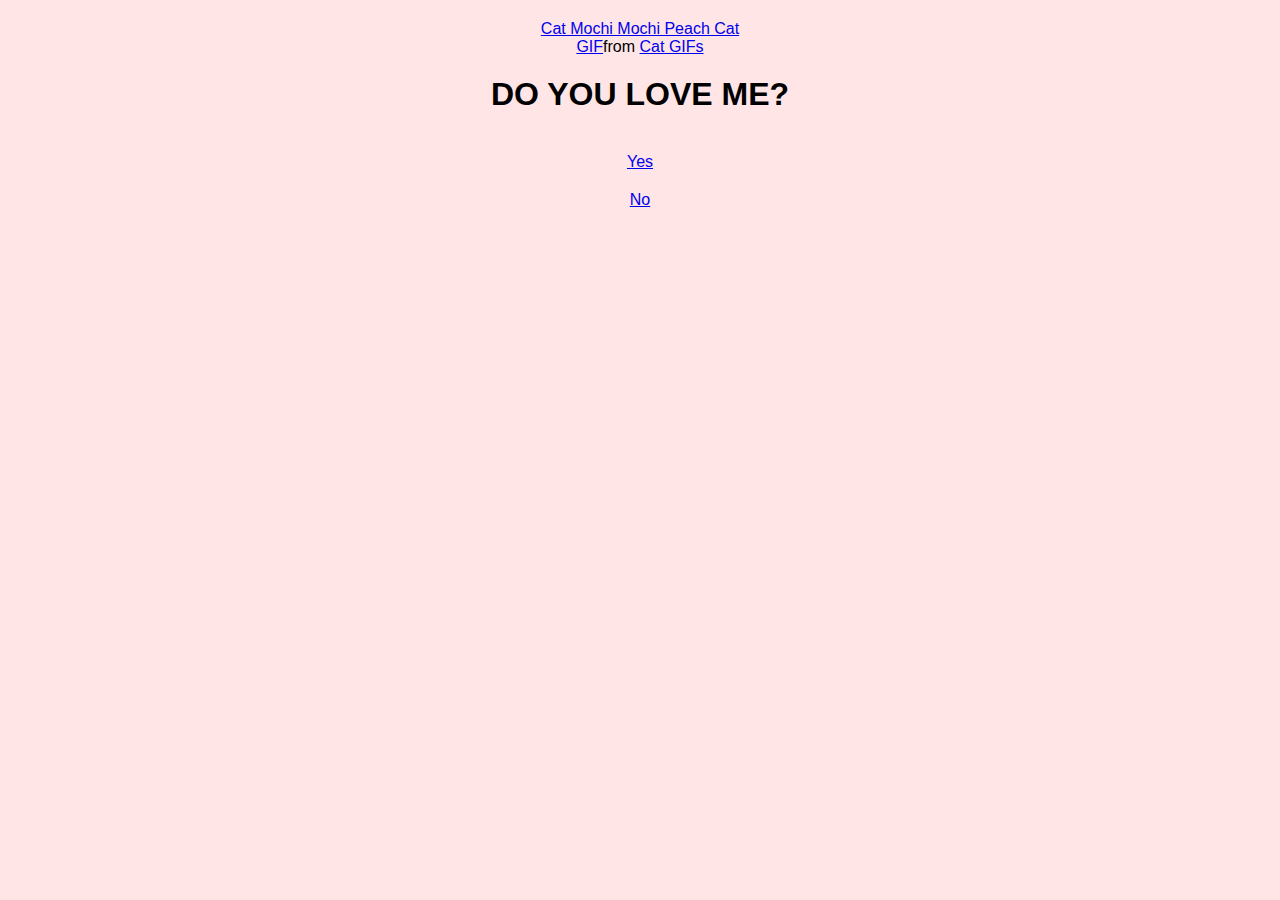
<file: index.html>
<!DOCTYPE html>
<html lang="en">
    <head>
        <meta charset="UTF-8">
        <META NAME="viewport" content="width=device-width, initial-scale=1.0">
            <title>FOR YOU</title>

            <link rel="stylesheet" href="./style.css" />
            </head>
     <body>
        <div class="container">
            <div
                     class="tenor-gif-embed"
                     data-postid="3003885793812832628" 
                     data-share-method="host" 
                     data-aspect-ratio="1" 
                     data-width="100%"
                >
                     <a href="https://tenor.com/view/cat-mochi-mochi-peach-cat-dancing-dance-moves-gif-3003885793812832628">Cat Mochi Mochi Peach Cat GIF</a
                >from 
                <a href="https://tenor.com/search/cat-gifs">Cat GIFs</a>
            </div>
            <script
                 type="text/javascript"
                 async 
                 src="https://tenor.com/embed.js"
                ></script>
            <h1>DO YOU LOVE ME?</h1>

            <div class="container">
                <a href="yes.html">Yes</a>
                <a href="no.html">No</a>
                </div>
            </div>
     </body>
 </htmL>
</file>
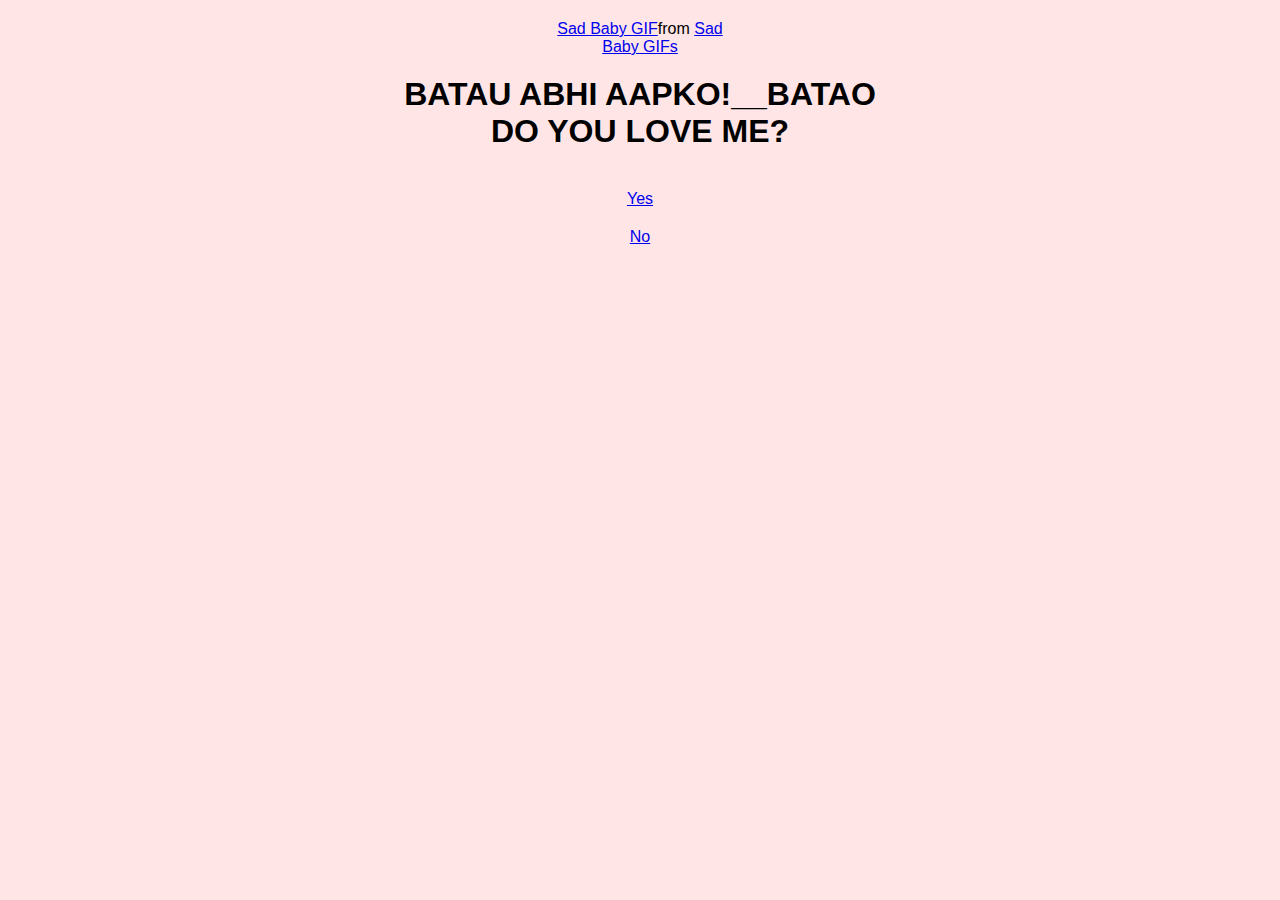
<file: no.html>
<!DOCTYPE html>
<html lang="en">
    <head>
        <meta charset="UTF-8">
        <META NAME="viewport" content="width=device-width, initial-scale=1.0">
            <title>FOR YOU</title>

            <link rel="stylesheet" href="./style.css" />
            </head>
     <body>
        <div class="container">
            <div 
               class="tenor-gif-embed" 
               data-postid="10797160705693024102" 
               data-share-method="host" 
               data-aspect-ratio="1" 
               data-width="100%"
            >
              <a
               href="https://tenor.com/view/sad-baby-gif-10797160705693024102">Sad Baby GIF</a
               >from 
               <a href="https://tenor.com/search/sad+baby-gifs">Sad Baby GIFs</a>
            </div> 
            <script 
                type="text/javascript" 
                async src="https://tenor.com/embed.js"
                ></script>
            <h1>BATAU ABHI AAPKO!__BATAO DO YOU LOVE ME?</h1>
            

            <div class="container">
                <a href="yes.html">Yes</a>
                <a href="no.html">No</a>
                </div>
            </div>
     </body>
 </htmL>
</file>
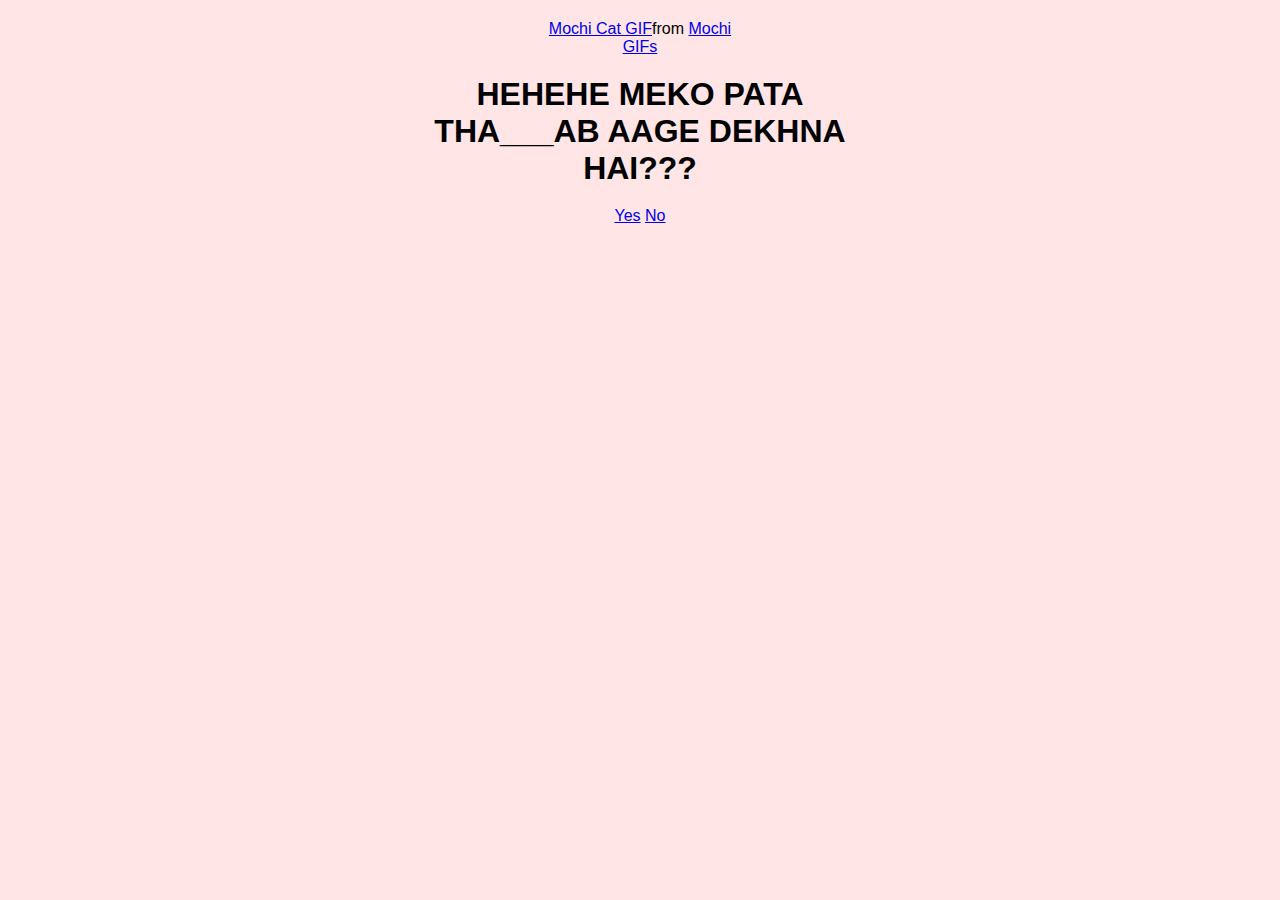
<file: yes.html>
<!DOCTYPE html>
<html lang="en">
    <head>
        <meta charset="UTF-8">
        <META NAME="viewport" content="width=device-width, initial-scale=1.0">
            <title>FOR YOU</title>

            <link rel="stylesheet" href="./style.css" />
            </head>
     <body>
        <div class="container">
            <div
                class="tenor-gif-embed" 
                data-postid="253027946666209433" 
                data-share-method="host" 
                data-aspect-ratio="1.37853" 
                data-width="100%"
                >
                <a href="https://tenor.com/view/mochi-cat-mochi-and-goma-goma-and-peach-mochi-mochi-peach-cat-gif-gif-253027946666209433">Mochi Cat GIF</a
                    >from 
                    <a href="https://tenor.com/search/mochi-gifs">Mochi GIFs</a>
                </div> 
                <script 
                    type="text/javascript" 
                    async 
                    src="https://tenor.com/embed.js"
                ></script>
            <h1>HEHEHE MEKO PATA THA___AB AAGE DEKHNA HAI???</h1>
            <div class="containER">
                <a href="yes1.html">Yes</a>
                <a href="no.html">No</a>
                </div>
            </div>
     </body>
 </htmL>
</file>
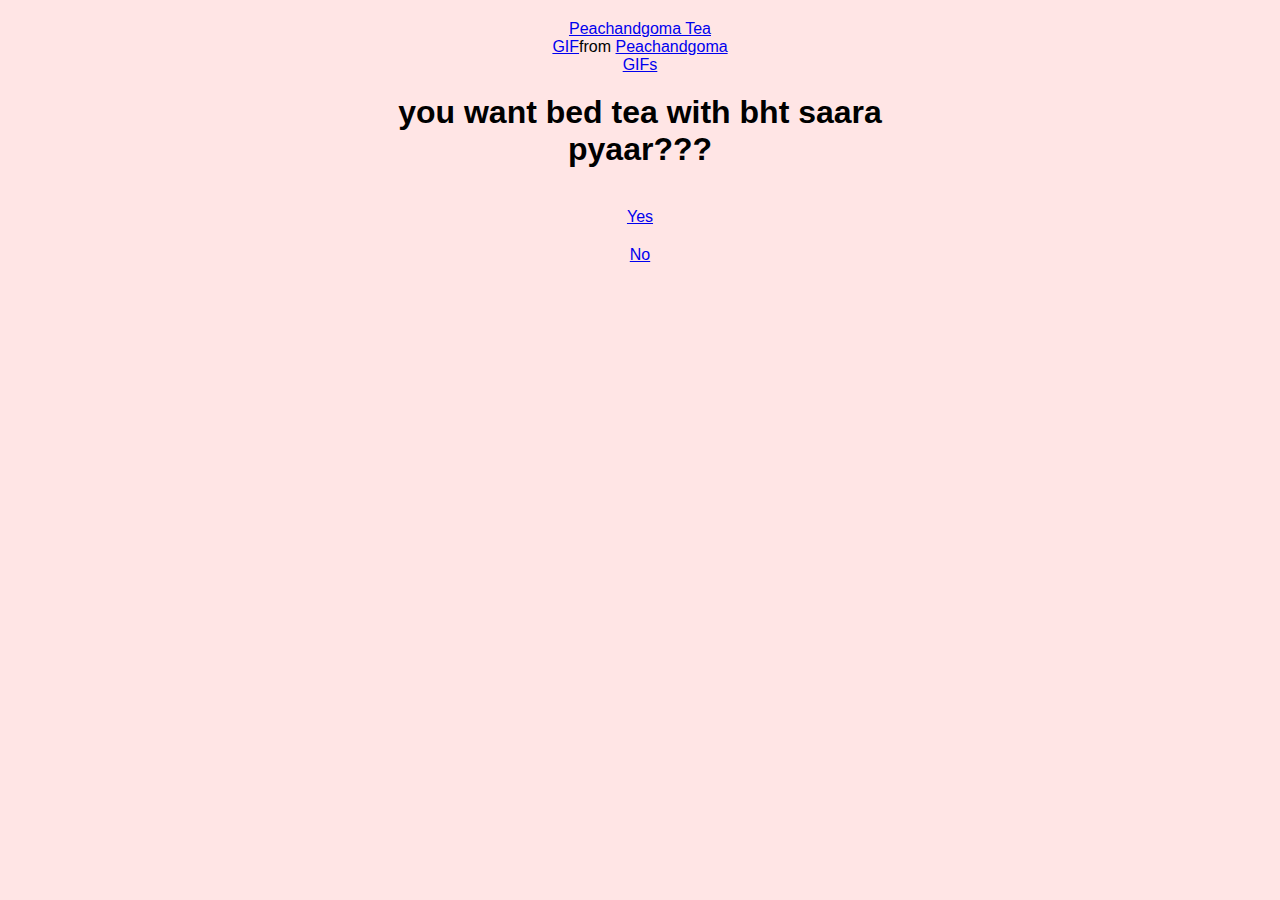
<file: yes1.html>
<!DOCTYPE html>
<html lang="en">
    <head>
        <meta charset="UTF-8">
        <META NAME="viewport" content="width=device-width, initial-scale=1.0">
            <title>FOR YOU</title>

            <link rel="stylesheet" href="./style.css" />
            </head>
     <body>
        <div class="container">
            <div 
                class="tenor-gif-embed" 
                data-postid="26916085" 
                data-share-method="host" 
                data-aspect-ratio="2.14765" 
                data-width="100%"
            >
                <a 
                   href="https://tenor.com/view/peachandgoma-peach-goma-tea-lunch-gif-26916085">Peachandgoma Tea GIF</a
                   >from <a href="https://tenor.com/search/peachandgoma-gifs">Peachandgoma GIFs</a>
            </div>
            <script
             type="text/javascript" 
             async 
             src="https://tenor.com/embed.js"
            ></script>
            <h1>you want bed tea with bht saara pyaar???</h1>
        

            <div class="container">
                <a href="yes2.html">Yes</a>
                <a href="no.html">No</a>
                </div>
            </div>
     </body>
 </htmL>
</file>
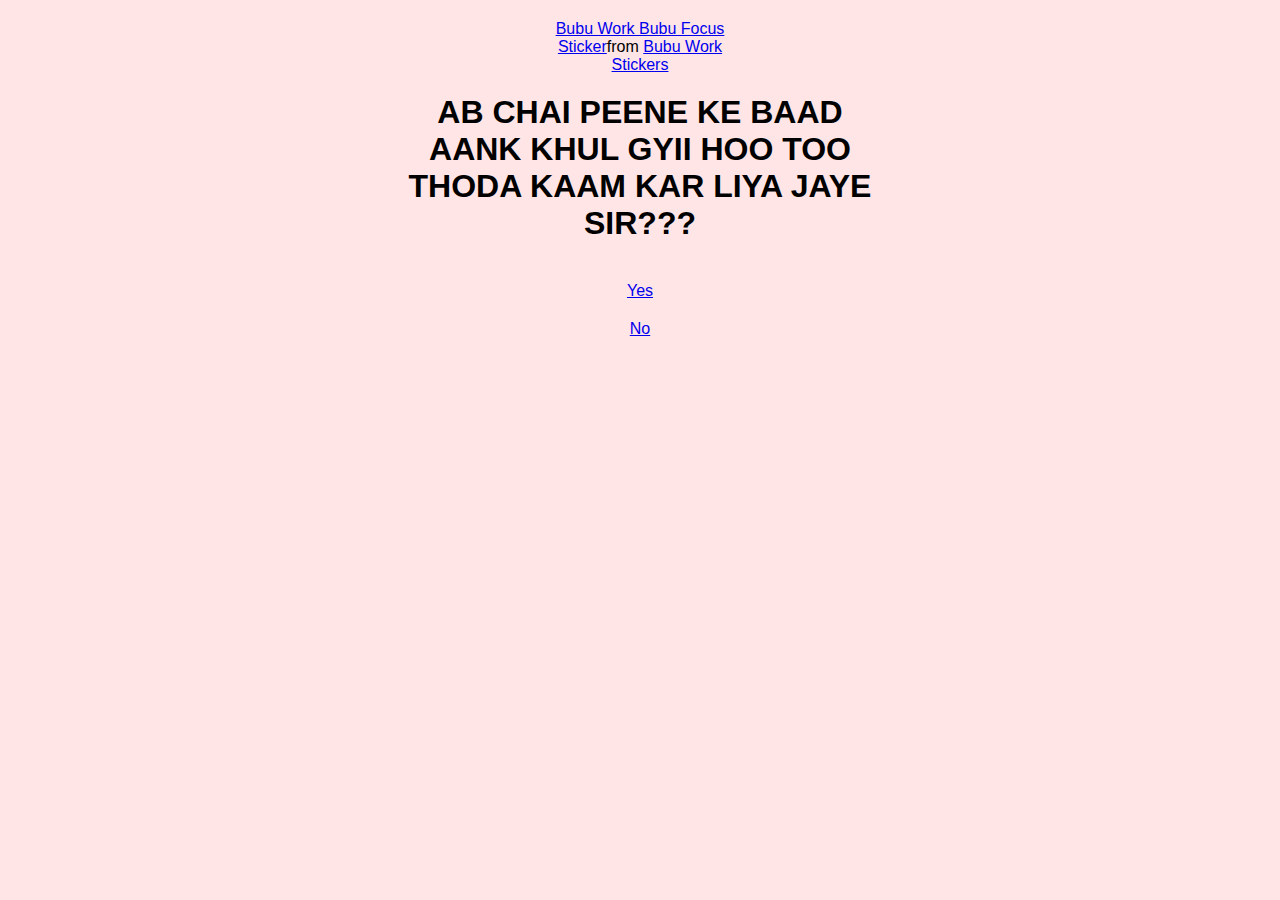
<file: yes2.html>
<!DOCTYPE html>
<html lang="en">
    <head>
        <meta charset="UTF-8">
        <META NAME="viewport" content="width=device-width, initial-scale=1.0">
            <title>FOR YOU</title>

            <link rel="stylesheet" href="./style.css" />
            </head>
     <body>
        <div class="container">
            <div 
               class="tenor-gif-embed" 
               data-postid="4715181167776202242"
               data-share-method="host" 
               data-aspect-ratio="1" 
               data-width="100%"
               >
               <a href="https://tenor.com/view/bubu-work-bubu-focus-bubu-serious-bubu-gif-4715181167776202242">Bubu Work Bubu Focus Sticker</a
                >from 
                <a href="https://tenor.com/search/bubu+work-stickers">Bubu Work Stickers</a>
            </div> 
            <script 
            type="text/javascript" 
            async 
            src="https://tenor.com/embed.js"
            ></script>
            <h1>AB CHAI PEENE KE BAAD AANK KHUL GYII HOO TOO THODA KAAM KAR LIYA JAYE SIR???</h1>
            

            <div class="container">
                <a href="yes3.html">Yes</a>
                <a href="no.html">No</a>
                </div>
            </div>
     </body>
 </htmL>
</file>
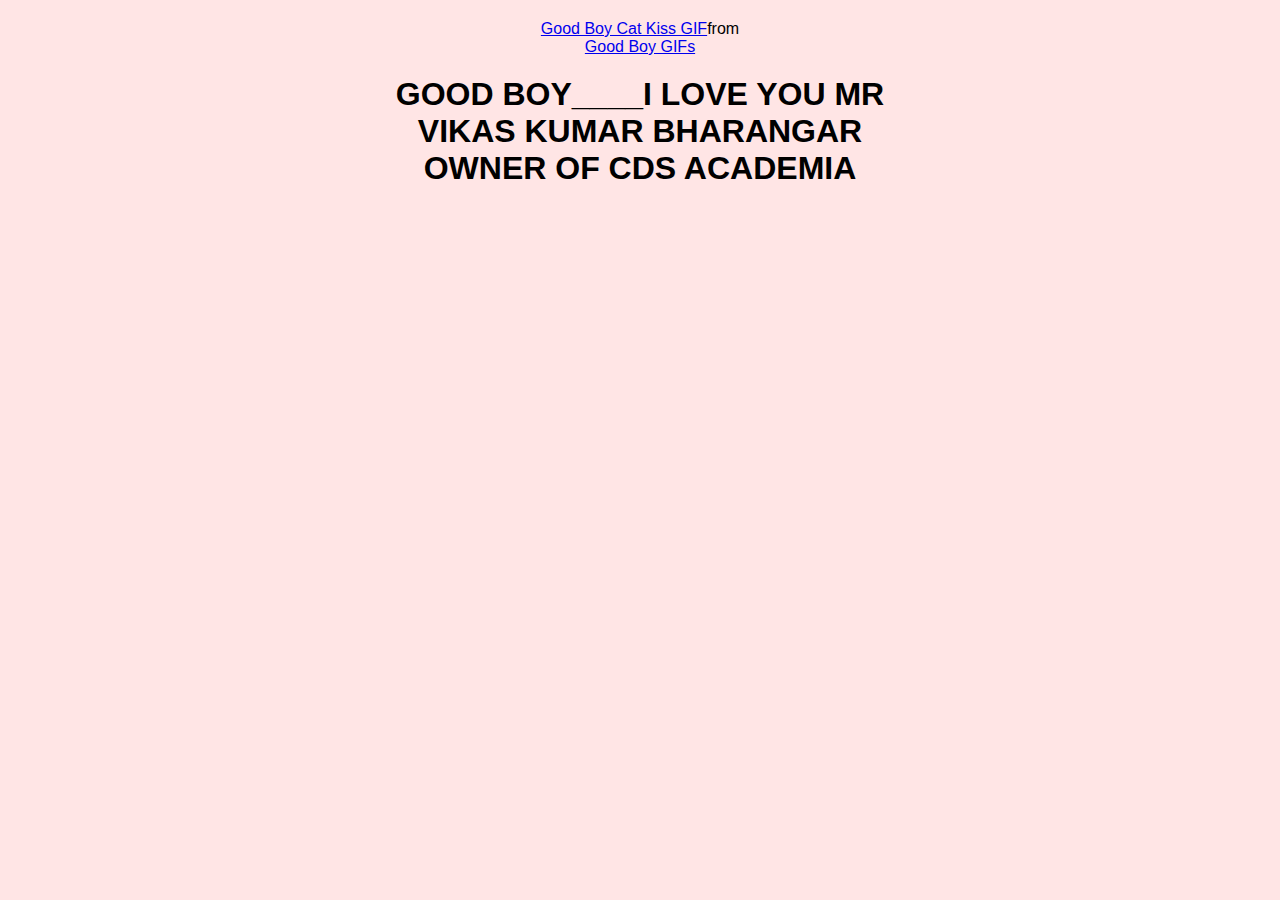
<file: yes4.html>
<!DOCTYPE html>
<html lang="en">
    <head>
        <meta charset="UTF-8">
        <META NAME="viewport" content="width=device-width, initial-scale=1.0">
            <title>FOR YOU</title>

            <link rel="stylesheet" href="./style.css" />
            </head>
     <body>
        <div class="container">
            <div
              class="tenor-gif-embed" 
              data-postid="24649703" 
              data-share-method="host" 
              data-aspect-ratio="0.784375" 
              data-width="100%"
              >
              <a href="https://tenor.com/view/good-boy-cat-kiss-cat-kiss-ily-gif-24649703">Good Boy Cat Kiss GIF</a
                >from 
                <a href="https://tenor.com/search/good+boy-gifs">Good Boy GIFs</a>
            </div>
             <script 
             type="text/javascript" 
             async 
             src="https://tenor.com/embed.js"
             ></script>
            <h1>GOOD BOY____I LOVE YOU MR VIKAS KUMAR BHARANGAR OWNER OF CDS ACADEMIA</h1>
            </div>
     </body>
 </htmL>
</file>
<file: style.css>
* {
    margin: 0;
    padding: 0;
    box-sizing: border-box;
    font-family: sans-serif;
}

body {
    width: 100%;
    min-height: 100vh;
    display: flex;
    justify-content: center;
    background-color: #ffe5e5;

}

.container {
    display: flex;
    flex-direction: column;
    text-align: center;
    align-items: center;
    gap: 20px;
    max-width: 500px;
    margin: 20px;
}

.container .tenor-gif-embed {
    max-width: 200px;
}


.container .btn {
    display: flex;
    gap: 25px;
}

.btn a {
    text-decoration: none;
    color: #111;
    background: #e6cece;
    padding: 10px 25px;
    border-radius: 8px;
    box-shadow: 0.5rem 1rem 3rem hsl(0, 0%, 0%, 0.3);
}
</file>
